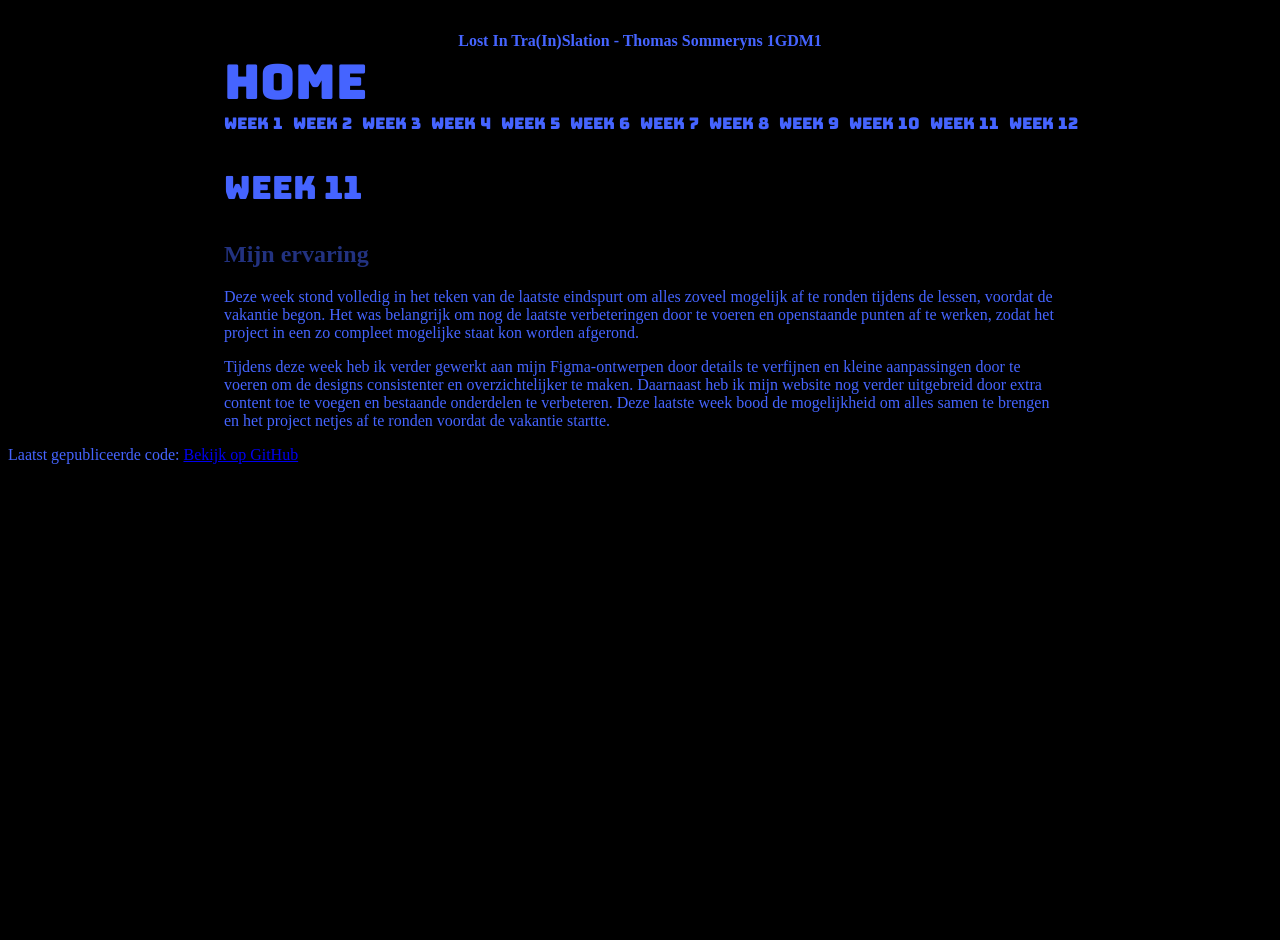
<file: week11.html>
<html lang="en">
<head>
    <meta charset="UTF-8">
    <meta name="viewport" content="width=device-width, initial-scale=1.0">
    <title>HTML & CSS</title>

    <!-- Link to your CSS file -->
    <link rel="stylesheet" href="assets/styles.css">
    <link rel="stylesheet" href="assets/flexboxes.css">
    <link rel="stylesheet" href="assets/nav.css">
    <link rel="stylesheet" href="assets/typography.css">
</head>
<body>
    <div class="container">
        <div class="title">
            Lost in tra(in)slation - Thomas Sommeryns 1GDM1
        </div>
        <div>
            <ul class="vertical-buttons">
                <li><a href="index.html">Home</a></li>
            </ul>
            <ul class="vertical-buttons2">
                <li><a href="week1.html">Week 1</a></li>
                <li><a href="week2.html">Week 2</a></li>
                <li><a href="week3.html">Week 3</a></li>
                <li><a href="week4.html">Week 4</a></li>
                <li><a href="week5.html">Week 5</a></li>
                <li><a href="week6.html">Week 6</a></li>
                <li><a href="week7.html">Week 7</a></li>
                <li><a href="week8.html">Week 8</a></li>
                <li><a href="week9.html">Week 9</a></li>
                <li><a href="week10.html">Week 10</a></li>
                <li><a href="week11.html">Week 11</a></li>
                <li><a href="week12.html">Week 12</a></li>
                 </ul>
        </div>
        <page>
            <h3>Week 11</h3>
            <h2>Mijn ervaring</h2>
            <p>
Deze week stond volledig in het teken van de laatste eindspurt om alles zoveel mogelijk af te ronden tijdens de lessen, voordat de vakantie begon. Het was belangrijk om nog de laatste verbeteringen door te voeren en openstaande punten af te werken, zodat het project in een zo compleet mogelijke staat kon worden afgerond.            </p>
            <p>
                Tijdens deze week heb ik verder gewerkt aan mijn Figma-ontwerpen door details te verfijnen en kleine aanpassingen door te voeren om de designs consistenter en overzichtelijker te maken. Daarnaast heb ik mijn website nog verder uitgebreid door extra content toe te voegen en bestaande onderdelen te verbeteren. Deze laatste week bood de mogelijkheid om alles samen te brengen en het project netjes af te ronden voordat de vakantie startte.
            </p>
        </div>
         <footer class="site-footer">
  <p>
    Laatst gepubliceerde code:
    <a
      href="https://github.com/Thomas-Sommeryns/Projectdocs"
      target="_blank"
      rel="noopener noreferrer"
    >
      Bekijk op GitHub
    </a>
  </p>
</footer>
</body>
</html>
</file>
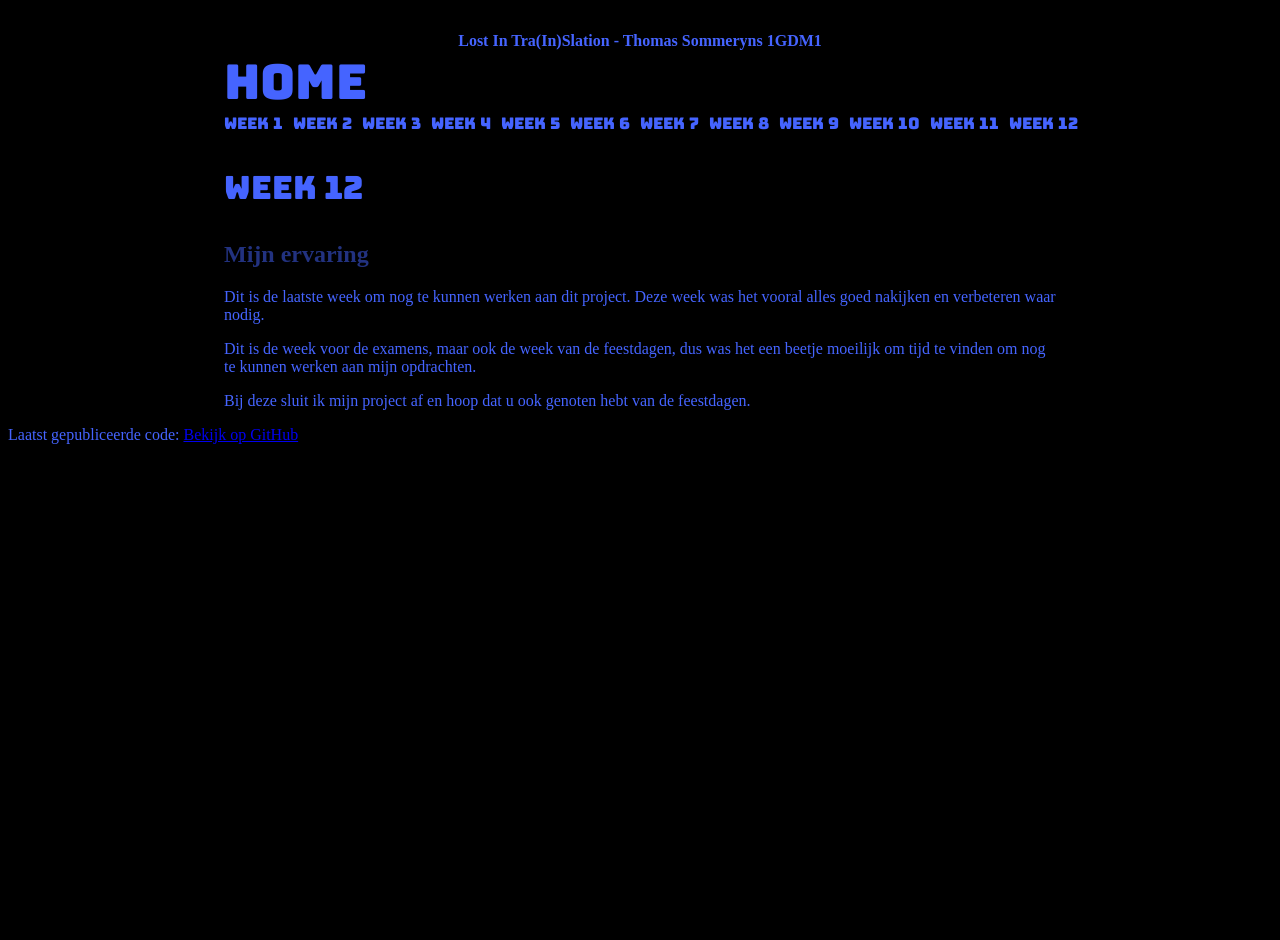
<file: week12.html>
<html lang="en">
<head>
    <meta charset="UTF-8">
    <meta name="viewport" content="width=device-width, initial-scale=1.0">
    <title>HTML & CSS</title>

    <!-- Link to your CSS file -->
    <link rel="stylesheet" href="assets/styles.css">
    <link rel="stylesheet" href="assets/flexboxes.css">
    <link rel="stylesheet" href="assets/nav.css">
    <link rel="stylesheet" href="assets/typography.css">
</head>
<body>
    <div class="container">
        <div class="title">
            Lost in tra(in)slation - Thomas Sommeryns 1GDM1
        </div>
        <div>
            <ul class="vertical-buttons">
                <li><a href="index.html">Home</a></li>
            </ul>
            <ul class="vertical-buttons2">
                <li><a href="week1.html">Week 1</a></li>
                <li><a href="week2.html">Week 2</a></li>
                <li><a href="week3.html">Week 3</a></li>
                <li><a href="week4.html">Week 4</a></li>
                <li><a href="week5.html">Week 5</a></li>
                <li><a href="week6.html">Week 6</a></li>
                <li><a href="week7.html">Week 7</a></li>
                <li><a href="week8.html">Week 8</a></li>
                <li><a href="week9.html">Week 9</a></li>
                <li><a href="week10.html">Week 10</a></li>
                <li><a href="week11.html">Week 11</a></li>
                <li><a href="week12.html">Week 12</a></li>
                 </ul>
        </div>
        <page>
            <h3>Week 12</h3>
            <h2>Mijn ervaring</h2>
            <p>
                Dit is de laatste week om nog te kunnen werken aan dit project. Deze week was het vooral alles goed nakijken en verbeteren waar nodig. 
            </p>
                    <p>
                        Dit is de week voor de examens, maar ook de week van de feestdagen, dus was het een beetje moeilijk om tijd te vinden om nog te kunnen werken aan mijn opdrachten.
                    </p>
                    <p>
                        Bij deze sluit ik mijn project af en hoop dat u ook genoten hebt van de feestdagen.
                    </p>
                </div>
            </div>
        </page>
    </div>
     <footer class="site-footer">
  <p>
    Laatst gepubliceerde code:
    <a
      href="https://github.com/Thomas-Sommeryns/Projectdocs"
      target="_blank"
      rel="noopener noreferrer"
    >
      Bekijk op GitHub
    </a>
  </p>
</footer>
</body>
</html>
</file>
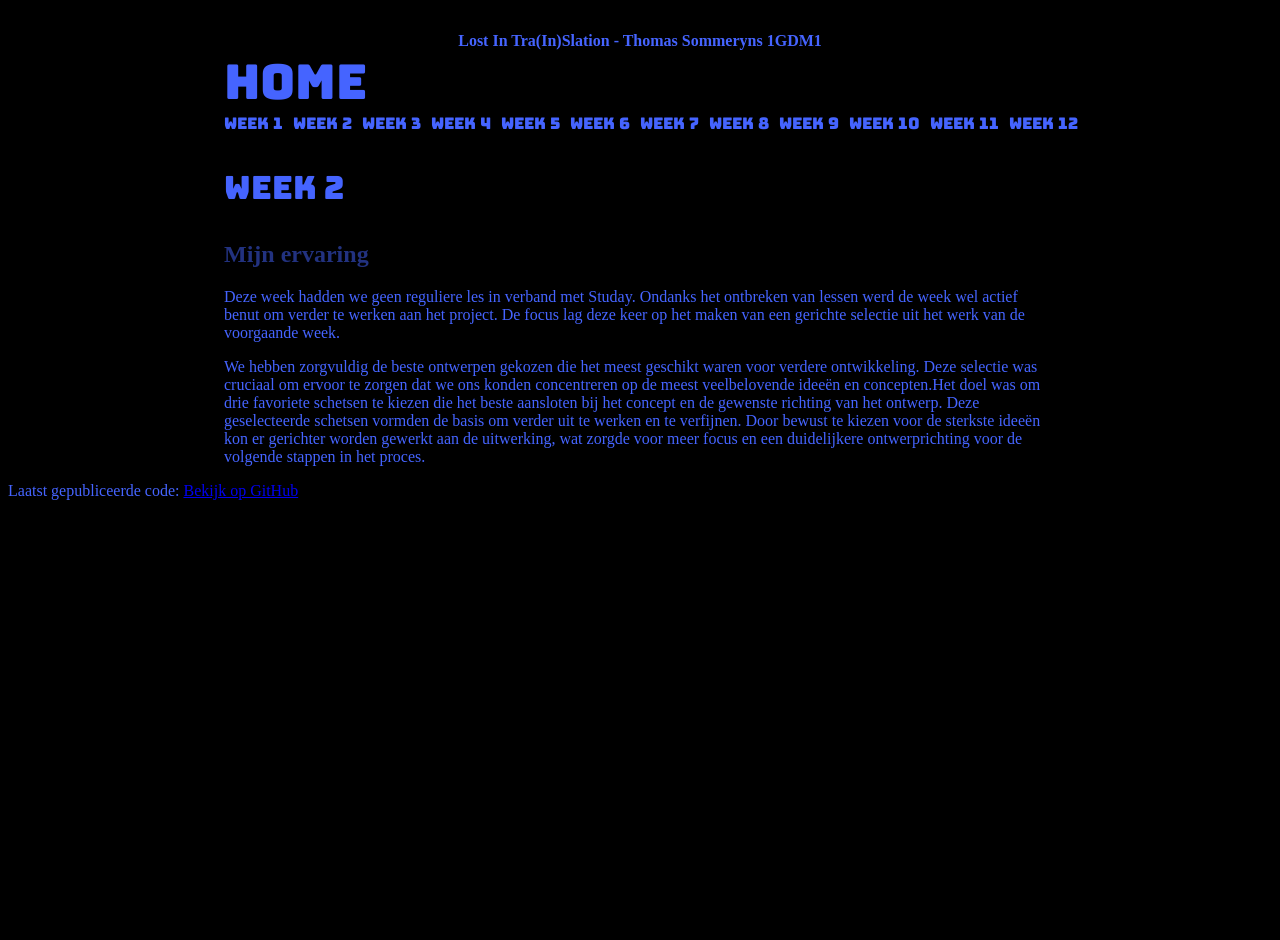
<file: week2.html>
<html lang="en">
<head>
    <meta charset="UTF-8">
    <meta name="viewport" content="width=device-width, initial-scale=1.0">
    <title>HTML & CSS</title>

    <!-- Link to your CSS file -->
    <link rel="stylesheet" href="assets/styles.css">
    <link rel="stylesheet" href="assets/flexboxes.css">
    <link rel="stylesheet" href="assets/nav.css">
    <link rel="stylesheet" href="assets/typography.css">
</head>
<body>
    <div class="container">
        <div class="title">
            Lost in tra(in)slation - Thomas Sommeryns 1GDM1
        </div>
        <div>
            <ul class="vertical-buttons">
                <li><a href="index.html">Home</a></li>
            </ul>
            <ul class="vertical-buttons2">
                <li><a href="week1.html">Week 1</a></li>
                <li><a href="week2.html">Week 2</a></li>
                <li><a href="week3.html">Week 3</a></li>
                <li><a href="week4.html">Week 4</a></li>
                <li><a href="week5.html">Week 5</a></li>
                <li><a href="week6.html">Week 6</a></li>
                <li><a href="week7.html">Week 7</a></li>
                <li><a href="week8.html">Week 8</a></li>
                <li><a href="week9.html">Week 9</a></li>
                <li><a href="week10.html">Week 10</a></li>
                <li><a href="week11.html">Week 11</a></li>
                <li><a href="week12.html">Week 12</a></li>
                 </ul>
        </div>
        <page>
            <h3>Week 2</h3>
            <h2>Mijn ervaring</h2>
            <p>
                Deze week hadden we geen reguliere les in verband met Studay. Ondanks het ontbreken van lessen werd de week wel actief benut om verder te werken aan het project. De focus lag deze keer op het maken van een gerichte selectie uit het werk van de voorgaande week.
            </p>
            <p>
                We hebben zorgvuldig de beste ontwerpen gekozen die het meest geschikt waren voor verdere ontwikkeling. Deze selectie was cruciaal om ervoor te zorgen dat we ons konden concentreren op de meest veelbelovende ideeën en concepten.Het doel was om drie favoriete schetsen te kiezen die het beste aansloten bij het concept en de gewenste richting van het ontwerp. Deze geselecteerde schetsen vormden de basis om verder uit te werken en te verfijnen. Door bewust te kiezen voor de sterkste ideeën kon er gerichter worden gewerkt aan de uitwerking, wat zorgde voor meer focus en een duidelijkere ontwerprichting voor de volgende stappen in het proces.
            </p>
        </div>
         <footer class="site-footer">
  <p>
    Laatst gepubliceerde code:
    <a
      href="https://github.com/Thomas-Sommeryns/Projectdocs"
      target="_blank"
      rel="noopener noreferrer"
    >
      Bekijk op GitHub
    </a>
  </p>
</footer>
</body>
</html>
</file>
<file: assets/styles.css>
@import url('https://fonts.googleapis.com/css2?family=Roboto:ital,wght@0,100;0,300;0,400;0,500;0,700;0,900;1,100;1,300;1,400;1,500;1,700;1,900&display=swap');
@import url('https://fonts.googleapis.com/css2?family=Montserrat:ital,wght@0,100..900;1,100..900&family=Roboto:ital,wght@0,100;0,300;0,400;0,500;0,700;0,900;1,100;1,300;1,400;1,500;1,700;1,900&display=swap');
@import url('https://fonts.googleapis.com/css2?family=BBH+Sans+Bartle&display=swap');
@import url('https://fonts.googleapis.com/css2?family=Bungee&display=swap');
@import url('https://fonts.googleapis.com/css2?family=Bungee&family=Patua+One&display=swap');
body{
    background-color: rgb(0, 0, 0);
    color: #4564FF;
    height:auto;
    min-height:100vh;
}
/* Container styling */
.container {
    font-family: 'BBH';
    max-width: 65vw;
    margin-left: auto;
    margin-right: auto;
}

.title {
    font-family: 'BBH';
    font-size: 1em;
    font-weight: bold;
    text-transform: capitalize;
    margin-top: 2em;
     text-align: center;
}

.button-grid {
    display: grid;
    grid-template-columns: repeat(3, 1fr);
    gap: 15px;
    justify-items: center;
    margin-top: 40px;
}

.button-grid-frame {
    border: 2px solid #333;
    border-radius: 8px;
    padding: 15px;
    display: grid;
    grid-template-columns: repeat(3, 1fr);
    gap: 15px;
    justify-items: center;
    margin-top: 40px;
    background-color: rgba(69, 100, 255, 0.1);
}
/* Image gallery thumbnails */
.gallery {
	display: flex;
	gap: 1rem;
	flex-wrap: wrap;
	margin: 1rem 0;
}
.clickable-img {
	max-width: 400px;
	height: auto;
	border-radius: 4px;
	transition: transform .15s ease, box-shadow .15s ease;
	display: inline-block;
	outline: 2px solid #4564FF;
  outline-offset: -2px; /* pulls it inward */
  border-radius: 8px;
}
.clickable-img:hover,
.clickable-img:focus {
	transform: scale(1.03);
	box-shadow: 0 6px 18px rgba(0,0,0,0.2);
	outline: 2px solid #4564FF;
  outline-offset: -2px; /* pulls it inward */
  border-radius: 8px;
}

/* Modal */
.modal {
	display: none;
	position: fixed;
	inset: 0;
	background: rgba(0,0,0,0.75);
	align-items: center;
	justify-content: center;
	z-index: 9999;
	padding: 1rem;
}
.modal.open {
	display: flex;
}
.modal-content {
	position: relative;
	max-width: 95%;
	max-height: 95%;
}
.modal-img {
	display: block;
	max-width: 100%;
	max-height: 80vh;
	border-radius: 4px;
	box-shadow: 0 10px 30px rgba(0,0,0,0.5);
}

/* Close button (×) */
.modal-close {
	position: absolute;
	top: -12px;
	right: -12px;
	background: #fff;
	border: none;
	border-radius: 50%;
	width: 36px;
	height: 36px;
	font-size: 22px;
	line-height: 1;
	cursor: pointer;
	box-shadow: 0 3px 8px rgba(0,0,0,0.3);
}
.modal-close:focus {
	outline: 3px solid rgba(0,0,0,0.12);
}
</file>
<file: assets/flexboxes.css>
.two-columns {
    display: flex;
    gap: 20px; /* spacing between columns */
}

.column {
    flex: 1; /* each column takes equal space */
}
.image-row {
  display: grid;
  grid-template-columns: repeat(auto-fit, minmax(220px, 1fr));
  gap: 1rem;
  align-items: start;
  margin-top: 1.25rem;
}

.image-row img {
  display: block;
  width: 100%;
  height: auto;
  border-radius: 6px;
  box-shadow: 0 6px 18px rgba(10,20,40,0.06);
}

.image-row2 {
  display: grid;
  grid-template-columns: repeat(auto-fit, minmax(220px, 1fr));
  gap: 1rem;
  align-items: start;
  margin-top: 1.25rem;
  justify-content: center;
}
</file>
<file: assets/nav.css>
/* Navigation */

.vertical-buttons {
    font-family: "Bungee", sans-serif;
  font-weight: 400;
  font-style: normal;
    list-style: none;
    padding: 0;
    margin: 0;
    display: flex;
    flex-direction: column; /* stack vertically */
    gap: 10px; /* space between buttons */
    width: fit-content;
}

.vertical-buttons li a {
    display: block;           /* makes the entire link clickable */
    padding: 0px 0px;
    background-color: inherit;
    color: inherit;
    text-decoration: none;
    border-radius: 6px;
    text-align: left;
    font-size: 3em;
}

.vertical-buttons:hover {
    background-color: #0066cc;
    color: white;
    padding: 8px 12px;
    border-radius: 4px;
    transition: all 0.3s ease-in-out;
}
.vertical-buttons2 {
    font-family: "Bungee", sans-serif;
    font-weight: 400;
    font-style: normal;
    list-style: none;
    padding: 0;
    margin: 0;
    display: flex;
    flex-direction: row;
    gap: 10px;
    width: fit-content;
}
.vertical-buttons2 li a {
    display: inline-flex;
    align-items: center;
    gap: 0.5rem;
    white-space: nowrap;
    padding: 0px 0px;
    background-color: inherit;
    color: inherit;
    text-decoration: none;
    border-radius: 6px;
    text-align: left;
    font-size: 1em;
    transition: all 0.3s ease-in-out;
}
.vertical-buttons2 li a:hover {
    background-color: #0066cc;
    color: white;
    padding: 8px 12px;
    border-radius: 4px;
}
</file>
<file: assets/typography.css>
p{
    margin-top: .5em;
}
h1{ 
    font-family: 'Bungee', cursive;
    font-size: 5em;
    font-weight: extrabold;
     text-align: center;
}
h2{ 
    font-size: 1.5em;
    font-weight: bold;
    opacity: .5; 
}
h3{ 
    font-family: "Bungee", sans-serif;
  font-weight: 400;
  font-style: normal;
    font-size: 2em;
}
</file>
